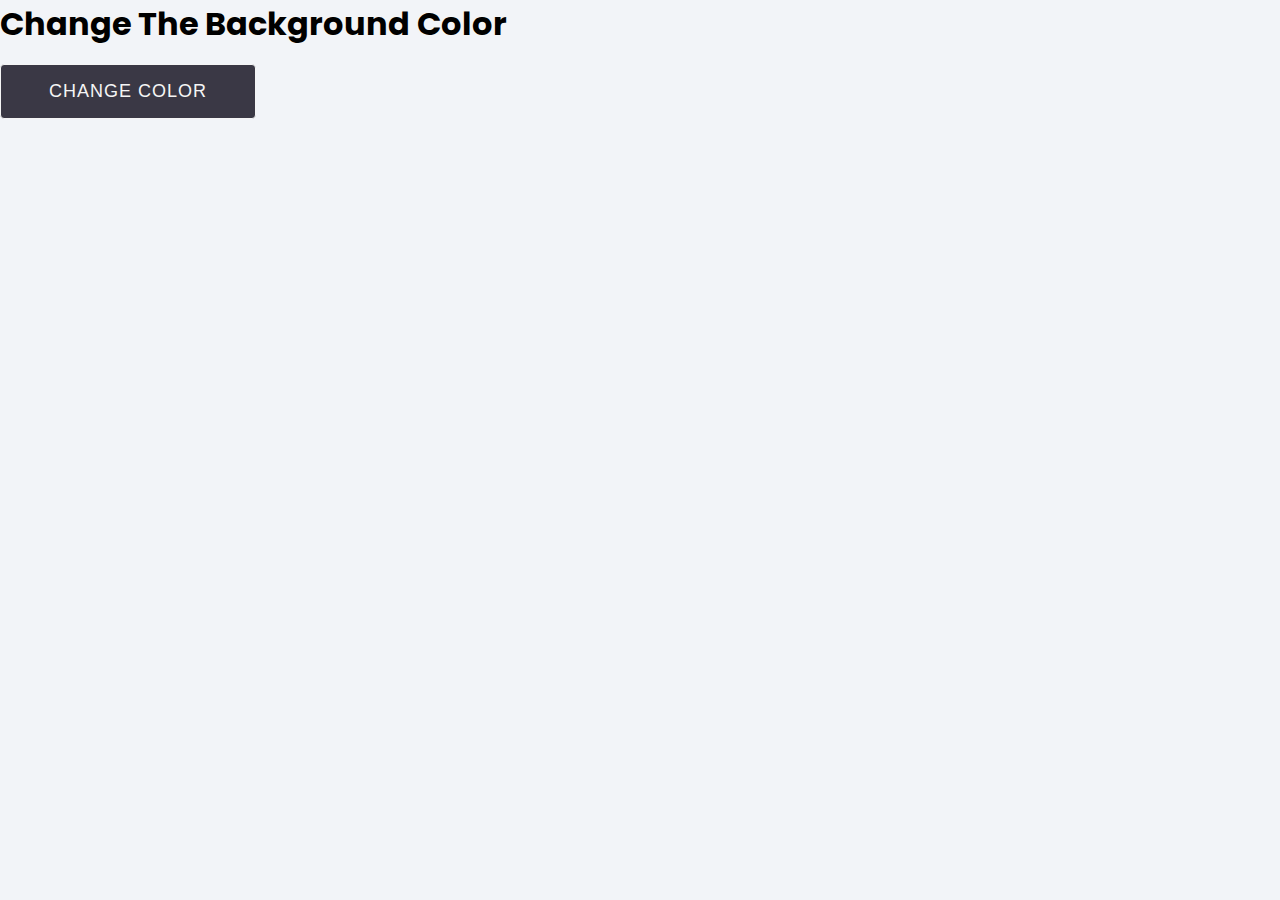
<file: 01-RGB-color/index.html>
<!DOCTYPE html>
<html lang="en">
	<head>
		<meta charset="UTF-8" />
		<meta http-equiv="X-UA-Compatible" content="IE=edge" />
		<meta name="viewport" content="width=device-width, initial-scale=1.0" />
		<title>RGB Color</title>

		<!-- Bootstrap -->
		<link href="https://cdn.jsdelivr.net/npm/bootstrap@5.1.3/dist/css/bootstrap.min.css" rel="stylesheet" integrity="sha384-1BmE4kWBq78iYhFldvKuhfTAU6auU8tT94WrHftjDbrCEXSU1oBoqyl2QvZ6jIW3" crossorigin="anonymous" />
		<!-- CSS Styles -->
		<link rel="stylesheet" href="./styles/styles.css" />
	</head>
	<body>
		<section id="root" class="d-flex flex-column justify-content-center align-items-center w-100 h-100">
			<h1 class="text-center">Change The Background Color</h1>
			<button id="changeBtn" onclick="">Change Color</button>
		</section>
		<!-- JavaScript -->
		<script src="./js/main.js"></script>
	</body>
</html>
</file>
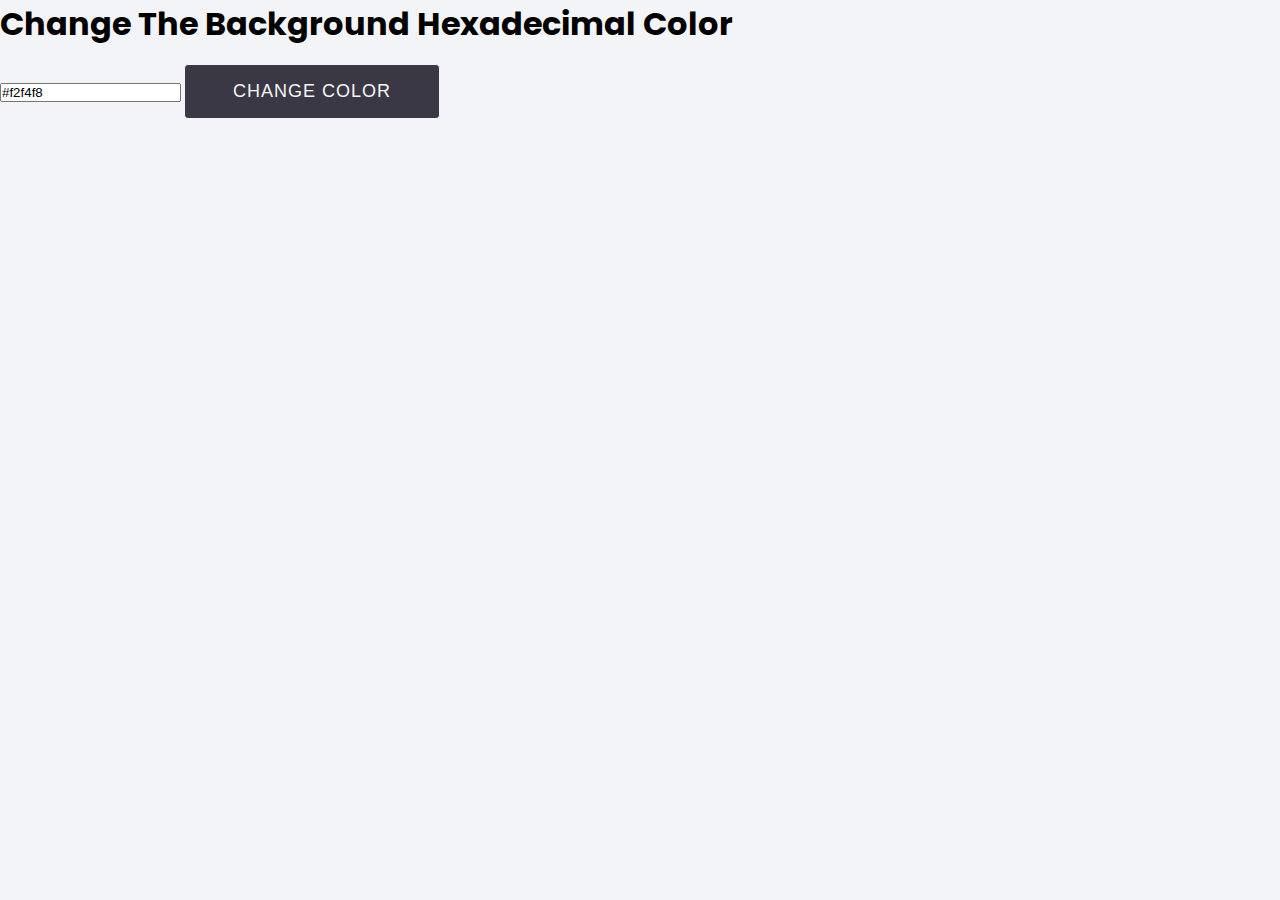
<file: 02-Hexadecimal-color/index.html>
<!DOCTYPE html>
<html lang="en">
	<head>
		<meta charset="UTF-8" />
		<meta http-equiv="X-UA-Compatible" content="IE=edge" />
		<meta name="viewport" content="width=device-width, initial-scale=1.0" />
		<title>Hexadecimal Color</title>

		<!-- Bootstrap -->
		<link href="https://cdn.jsdelivr.net/npm/bootstrap@5.1.3/dist/css/bootstrap.min.css" rel="stylesheet" integrity="sha384-1BmE4kWBq78iYhFldvKuhfTAU6auU8tT94WrHftjDbrCEXSU1oBoqyl2QvZ6jIW3" crossorigin="anonymous" />
		<!-- CSS Styles -->
		<link rel="stylesheet" href="./styles/styles.css" />
	</head>
	<body>
		<section id="root" class="d-flex flex-column justify-content-center align-items-center w-100 h-100">
			<h1 class="text-center">Change The Background Hexadecimal Color</h1>
			<input type="text" class="form-control w-auto" id="output" value="#f2f4f8" />
			<button id="changeBtn" onclick="">Change Color</button>
		</section>
		<!-- JavaScript -->
		<script src="./js/main.js"></script>
	</body>
</html>
</file>
<file: 01-RGB-color/styles/styles.css>
@import url('https://fonts.googleapis.com/css2?family=Poppins:wght@400;500&display=swap');

*,
*::before,
*::after {
	margin: 0;
	padding: 0;
	box-sizing: border-box;
}

body {
	font-family: 'Poppins', sans-serif;
	font-size: 16px;
	font-weight: bold;
	background-color: #f2f4f8;
	width: 100vw;
	height: 100vh;
}

button {
	padding: 1rem 3rem;
	margin: 1rem 0;
	outline: none;
	background-color: #3a3845;
	color: #f5f5f5;
	border: 1px solid #f5f5f5;
	border-radius: 0.25rem;
	font-size: 18px;
	text-transform: uppercase;
	letter-spacing: 1px;
	cursor: pointer;
}

button:hover {
	background-color: #f5f5f5;
	color: #000;
	border: 1px solid #000;
}

h1 {
	text-shadow: -1px -1px 0 #f5f5f5, 1px -1px 0 #f5f5f5, -1px 1px 0 #f5f5f5, 1px 1px 0 #f5f5f5;
}
</file>
<file: 02-Hexadecimal-color/styles/styles.css>
@import url('https://fonts.googleapis.com/css2?family=Poppins:wght@400;500&display=swap');

*,
*::before,
*::after {
	margin: 0;
	padding: 0;
	box-sizing: border-box;
}

body {
	font-family: 'Poppins', sans-serif;
	font-size: 16px;
	font-weight: bold;
	background-color: #f2f4f8;
	width: 100vw;
	height: 100vh;
}

button {
	padding: 1rem 3rem;
	margin: 1rem 0;
	outline: none;
	background-color: #3a3845;
	color: #f5f5f5;
	border: 1px solid #f5f5f5;
	border-radius: 0.25rem;
	font-size: 18px;
	text-transform: uppercase;
	letter-spacing: 1px;
	cursor: pointer;
}

button:hover {
	background-color: #f5f5f5;
	color: #000;
	border: 1px solid #000;
}

h1 {
	text-shadow: -1px -1px 0 #f5f5f5, 1px -1px 0 #f5f5f5, -1px 1px 0 #f5f5f5, 1px 1px 0 #f5f5f5;
}
</file>
